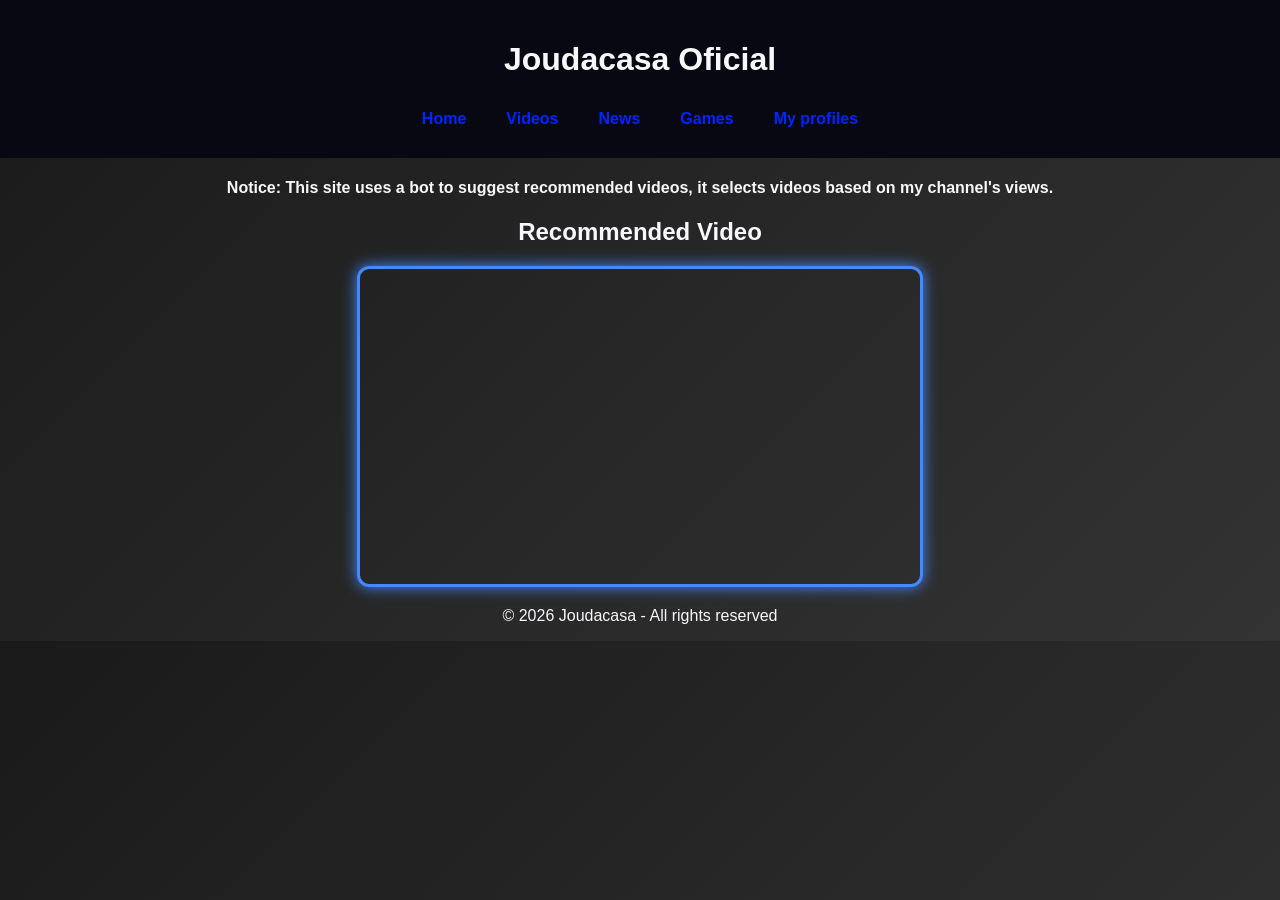
<file: index.html>
<!DOCTYPE html>
<html lang="en">
<head>
<meta name="description" content="Oficial Site of Joudacasa, content creator.">
<meta name="keywords" content="joudacasa, Joudacasa, Game dev, Gamedev, game dev, gamedev, Telegram, telegram, discord, Discord, Youtube, youtube, Dev">
<meta name="author" content="Joudacasa">
<meta name="robots" content="index, follow">
<meta property="og:title" content="Joudacasa">
<meta property="og:type" content="website">
<meta property="og:url" content="https://joudacasa.pages.dev">
  <script>
  if (window.location.pathname !== '/' && !window.location.pathname.includes('.html')) {
    window.location.href = '/404.html';
  }
</script>
  <meta charset="UTF-8">
  <meta name="viewport" content="width=device-width, initial-scale=1.0">
  <title>Joudacasa Oficial</title>

   <link rel="icon" href="Site icon">

  <link rel="stylesheet" href="style.css">
  <link rel="stylesheet" href="https://cdnjs.cloudflare.com/ajax/libs/font-awesome/6.5.0/css/all.min.css">
</head>
<body>

  <header>
    <h1>Joudacasa Oficial</h1>
    <nav>
      <a href="index.html">Home</a>
      <a href="videos.html">Videos</a>
      <a href="news.html">News</a>
      <a href="games.html">Games</a>
      <a href="profiles.html">My profiles</a>
    </nav>
  </header>
  <h4>Notice: This site uses a bot to suggest recommended videos, it selects videos based on my channel's views.</h4>
    <h2>Recommended Video</h2>
    <iframe width="560" height="315" src="https://www.youtube.com/embed/UFZUlGd5ZoM" title="Joudacasa - Recommended Video" frameborder="0" allow="accelerometer; autoplay; clipboard-write; encrypted-media; gyroscope; picture-in-picture; web-share" allowfullscreen style="border: 3px solid #448aff; border-radius: 12px; box-shadow: 0 0 15px #448aff;"></iframe>
  <footer>
    <p>&copy; 2026 Joudacasa - All rights reserved</p>
  </footer>
</body>
</html>
</file>
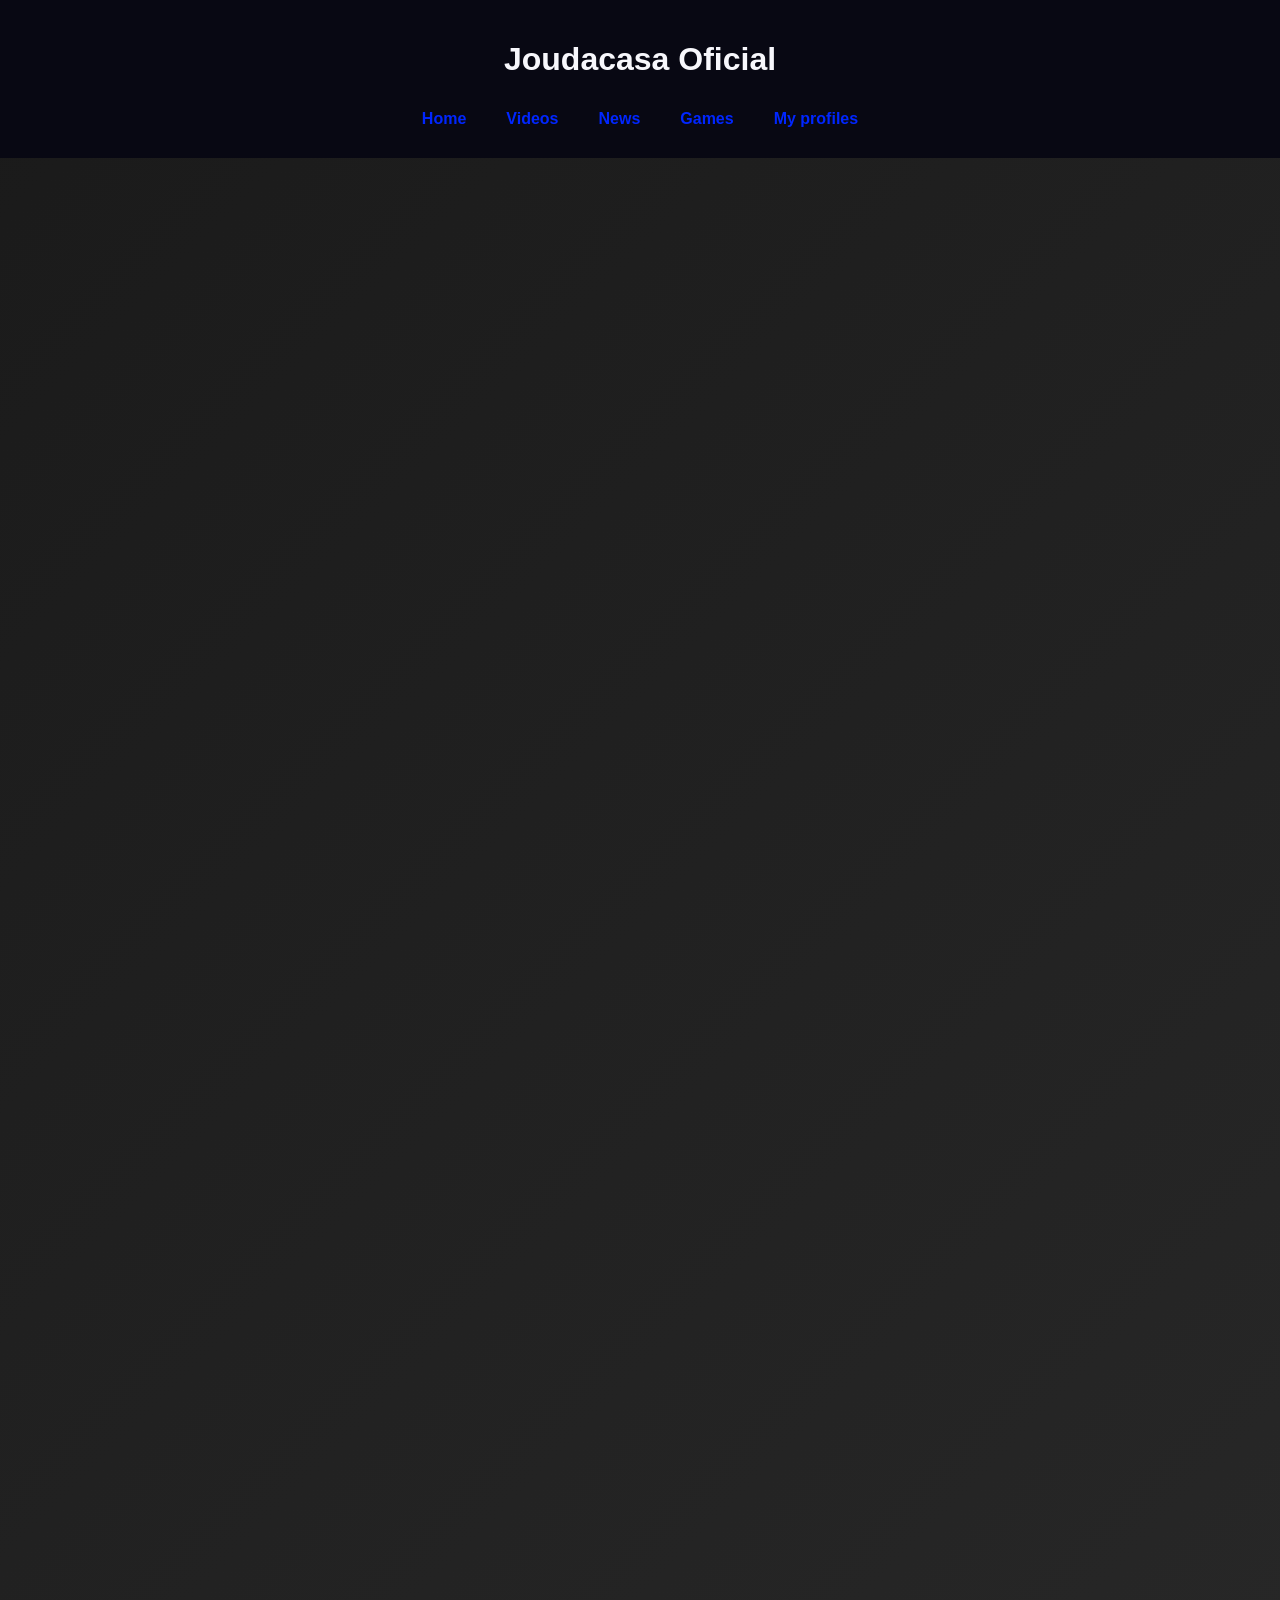
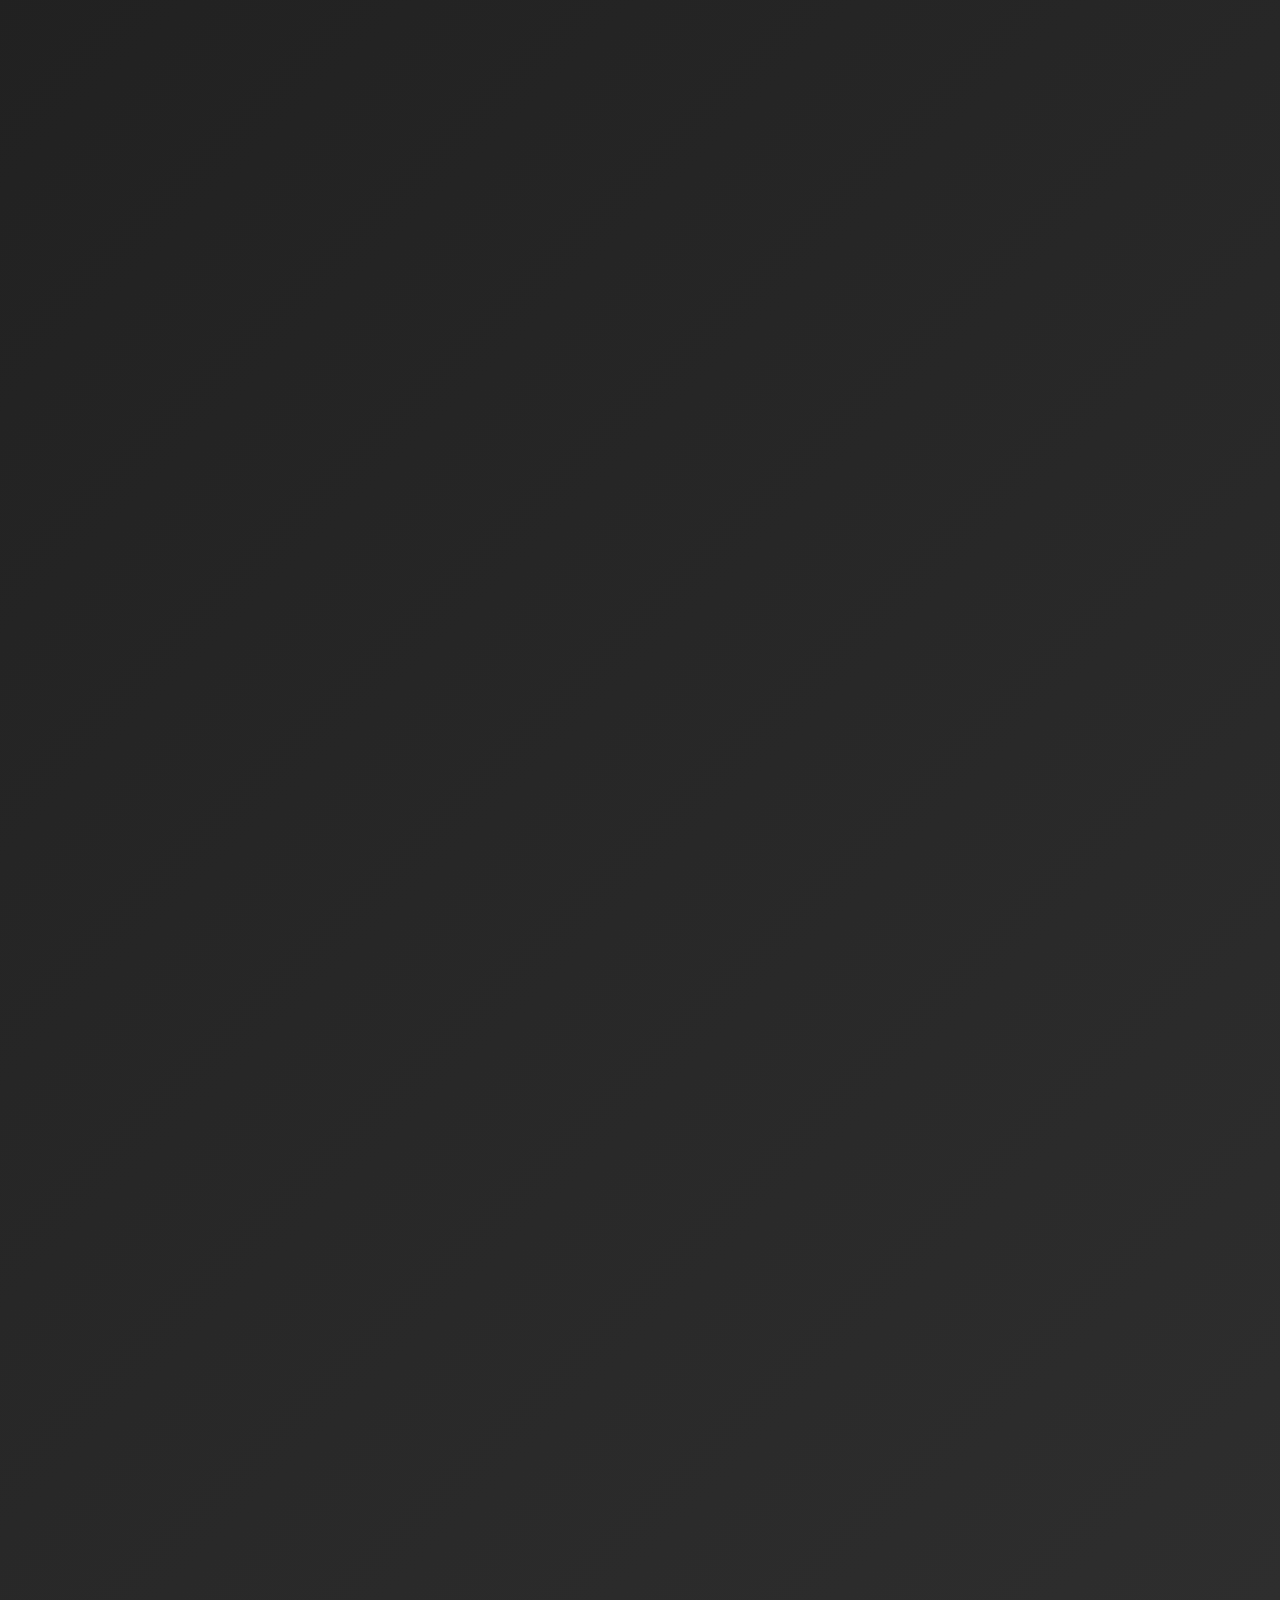
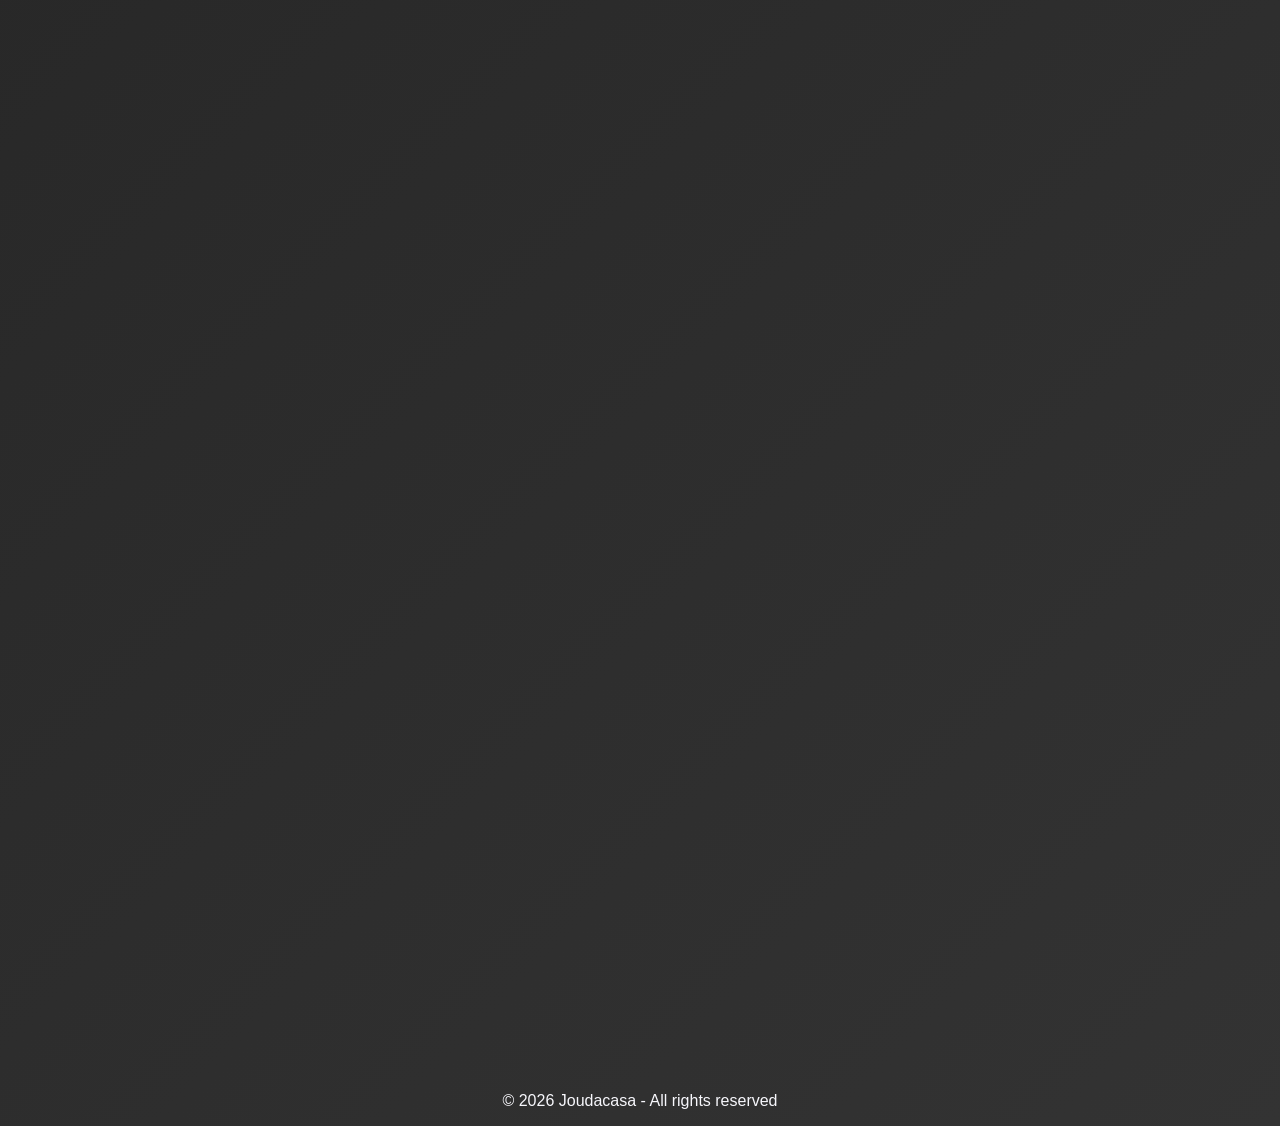
<file: coming.html>
<!DOCTYPE html>
<html lang="en">
<head>
  <script>
  if (window.location.pathname !== '/' && !window.location.pathname.includes('.html')) {
    window.location.href = '/404.html';
  }
</script>
  <meta charset="UTF-8">
  <meta name="viewport" content="width=device-width, initial-scale=1.0">
  <title>Joudacasa Oficial - Games</title>

   <link rel="icon" href="Site icon">

  <link rel="stylesheet" href="style.css">
  <link rel="stylesheet" href="https://cdnjs.cloudflare.com/ajax/libs/font-awesome/6.5.0/css/all.min.css">
</head>
<body>

  <header>
    <h1>Joudacasa Oficial</h1>
    <nav>
      <a href="index.html">Home</a>
      <a href="videos.html">Videos</a>
      <a href="news.html">News</a>
      <a href="coming.html">Games</a>
      <a href="profiles.html">My profiles</a>
    </nav>
  </header>
<iframe height="167" frameborder="0" src="https://itch.io/embed/4315081" width="552"><a href="https://joudacasa.itch.io/dungeon-30">Dungeon 30 by Joudacasa</a></iframe>
<iframe width="552" height="167" frameborder="0" src="https://itch.io/embed/4315401"><a href="https://joudacasa.itch.io/nexus-dash">Nexus Dash by Joudacasa</a></iframe>
  <iframe height="167" frameborder="0" src="https://itch.io/embed/4318095" width="552"><a href="https://joudacasa.itch.io/neon-dash-3d">Neon Dash 3D by Joudacasa</a></iframe>
  <iframe height="167" frameborder="0" src="https://itch.io/embed/4318652" width="552"><a href="https://joudacasa.itch.io/revoludash">Revoludash by Joudacasa</a></iframe>
  <iframe src="https://itch.io/embed/4318770" width="552" height="167" frameborder="0"><a href="https://joudacasa.itch.io/squash-addictive">Squash Addictive by Joudacasa</a></iframe>
  <iframe width="552" height="167" frameborder="0" src="https://itch.io/embed/4319157"><a href="https://joudacasa.itch.io/cristal-museum">Cristal Museum by Joudacasa</a></iframe>
  <iframe src="https://itch.io/embed/4321203" width="552" height="167" frameborder="0"><a href="https://joudacasa.itch.io/gravity-switcher-3d">Gravity Switcher 3D by Joudacasa</a></iframe>
  <iframe height="167" frameborder="0" src="https://itch.io/embed/4326729" width="552"><a href="https://joudacasa.itch.io/marble-journey">Marble Journey by Joudacasa</a></iframe>
  <iframe width="552" height="167" frameborder="0" src="https://itch.io/embed/4323767"><a href="https://joudacasa.itch.io/warehouse-buster">Warehouse Buster by Joudacasa</a></iframe>
  <iframe height="167" frameborder="0" src="https://itch.io/embed/4324353" width="552"><a href="https://joudacasa.itch.io/my-10-game">My 10 Game by Joudacasa</a></iframe>
  <iframe height="167" frameborder="0" src="https://itch.io/embed/4351105" width="552"><a href="https://joudacasa.itch.io/vextel-full-est-sendo-concluida">Vextel (Full está sendo concluida) by Joudacasa</a></iframe>
  <iframe src="https://itch.io/embed/4321500" width="552" height="167" frameborder="0"><a href="https://joudacasa.itch.io/the-monochrome-path">The Monochrome Path by Joudacasa</a></iframe>
  <iframe height="167" frameborder="0" src="https://itch.io/embed/4329964" width="552"><a href="https://joudacasa.itch.io/one-more-fetch">One More Fetch by Joudacasa</a></iframe>
  <iframe width="552" height="167" frameborder="0" src="https://itch.io/embed/4359650"><a href="https://joudacasa.itch.io/devplayer">DevPlayer by Joudacasa</a></iframe>
  <iframe height="167" frameborder="0" src="https://itch.io/embed/4371491" width="552"><a href="https://joudacasa.itch.io/project-riftfall">Projeto: Riftfall by Joudacasa</a></iframe>
  <iframe src="https://itch.io/embed/4375004" width="552" height="167" frameborder="0"><a href="https://joudacasa.itch.io/clay-cube">Clay Cube by Joudacasa</a></iframe>
  <iframe src="https://itch.io/embed/4384293" width="552" height="167" frameborder="0"><a href="https://joudacasa.itch.io/crafter-beta">Crafter Beta by Joudacasa</a></iframe>
  <iframe width="552" height="167" frameborder="0" src="https://itch.io/embed/4387800"><a href="https://joudacasa.itch.io/joudacasa-music-pack">Joudacasa Music Pack by Joudacasa</a></iframe>
  <iframe width="552" height="167" frameborder="0" src="https://itch.io/embed/4402455"><a href="https://joudacasa.itch.io/itch-profile-stylizer">Itch Profile Stylizer by Joudacasa</a></iframe>
  <iframe height="167" frameborder="0" src="https://itch.io/embed/4403344" width="552"><a href="https://joudacasa.itch.io/the-void-architect-3d">The Void Architect 3D by Joudacasa</a></iframe>
  <iframe width="552" height="167" frameborder="0" src="https://itch.io/embed/4418023"><a href="https://joudacasa.itch.io/feather-fury">Feather Fury by Joudacasa</a></iframe>
  <iframe height="167" frameborder="0" src="https://itch.io/embed/4420445" width="552"><a href="https://joudacasa.itch.io/cristal-void">Cristal Void by Joudacasa</a></iframe>
  
  <footer>
    <p>&copy; 2026 Joudacasa - All rights reserved</p>
  </footer>
</body>
</html>
</file>
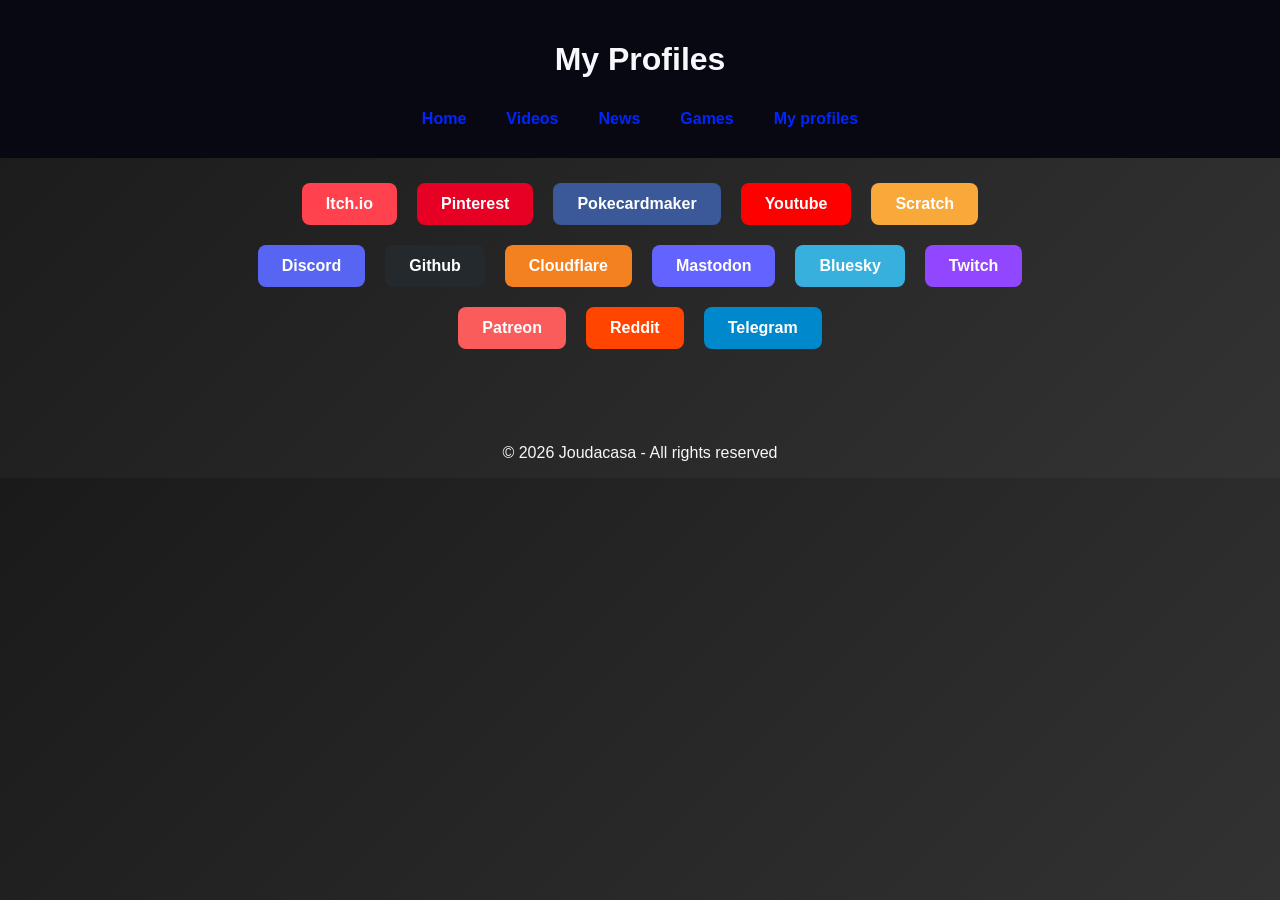
<file: profiles.html>
<!DOCTYPE html>
<html lang="en">
<head>
  <meta charset="UTF-8">
  <meta name="viewport" content="width=device-width, initial-scale=1.0">
  <title>Joudacasa Oficial - My profiles</title>
  <link rel="stylesheet" href="style.css">

   <link rel="icon" href="Site icon">

</head>
<body>
  <header>
    <h1>My Profiles</h1>
    <nav>
      <a href="index.html">Home</a>
      <a href="videos.html">Videos</a>
      <a href="news.html">News</a>
      <a href="games.html">Games</a>
      <a href="profiles.html">My profiles</a>
    </nav>
  </header>
<style>
  
  a.button {
    display: inline-block;
    padding: 12px 24px;
    margin: 5px;
    text-decoration: none;
    font-weight: bold;
    border-radius: 8px;
    transition: transform 0.2s ease, box-shadow 0.2s ease;
    color: white;
  }

  
  a.button:hover {
    transform: scale(1.05);
    box-shadow: 0 4px 12px rgba(255, 255, 255, 0.3);
  }
  a.patreon    { background-color: #FA5C5C; }
  a.pinterest  { background-color: #E60023; }
  a.pokecard   { background-color: #3B5998; }
  a.youtube    { background-color: #FF0000; }
  a.scratch    { background-color: #F9A83A; }
  a.discord    { background-color: #5865F2; }
  a.github     { background-color: #24292e; }
  a.cloudflare { background-color: #F48120; }
  a.mastodon   { background-color: #6364FF; }
  a.bluesky    { background-color: #38b0de; }
  a.twitch     { background-color: #9146FF; }
  a.itch       { background-color: #FF424D; }
  a.reddit     { background-color: #FF4500; }
  a.telegram   { background-color: #0088CC; }
</style>
  <section>
    <article style="max-width: 800px; margin: auto;">
      
    
    <div style="display: flex; flex-wrap: wrap; justify-content: center; gap: 10px;">
    <a href="https://joudacasa.itch.io/" target="_blank" class="button itch">Itch.io</a>
    <a href="https://br.pinterest.com/joudacasa/" target="_blank" class="button pinterest">Pinterest</a>
    <a href="https://pokecardmaker.net/profile/Joudacasa" target="_blank" class="button pokecard">Pokecardmaker</a>
    <a href="https://www.youtube.com/@Joudacasa" target="_blank" class="button youtube">Youtube</a>
    <a href="https://scratch.mit.edu/users/Joudacasa/" target="_blank" class="button scratch">Scratch</a>
    <a href="https://discord.gg/SKFJnu42Hz" target="_blank" class="button discord">Discord</a>
    <a href="https://github.com/Joudacasa" target="_blank" class="button github">Github</a>
    <a href="https://dash.cloudflare.com/profile/managed-profile/settings" target="_blank" class="button cloudflare">Cloudflare</a>
    <a href="https://mastodon.social/@Joudacasa" target="_blank" class="button mastodon">Mastodon</a>
    <a href="https://bsky.app/profile/joudacasa.bsky.social" target="_blank" class="button bluesky">Bluesky</a>
    <a href="https://www.twitch.tv/joudacasa" target="_blank" class="button twitch">Twitch</a>
    <a href="https://www.patreon.com/profile/creators?u=205665119" target="_blank" class="button patreon">Patreon</a>
    <a href="https://www.reddit.com/user/Sweaty_Wheel6461/" target="_blank" class="button reddit">Reddit</a>
    <a href="https://t.me/+e-n8U8u2Tg0xZDYx" target="_blank" class="button telegram">Telegram</a>
</div>
    </article>
  </section>
<br><br><br>
  <footer>
    <p>&copy; 2026 Joudacasa - All rights reserved</p>
  </footer>
</body>

</html>
</file>
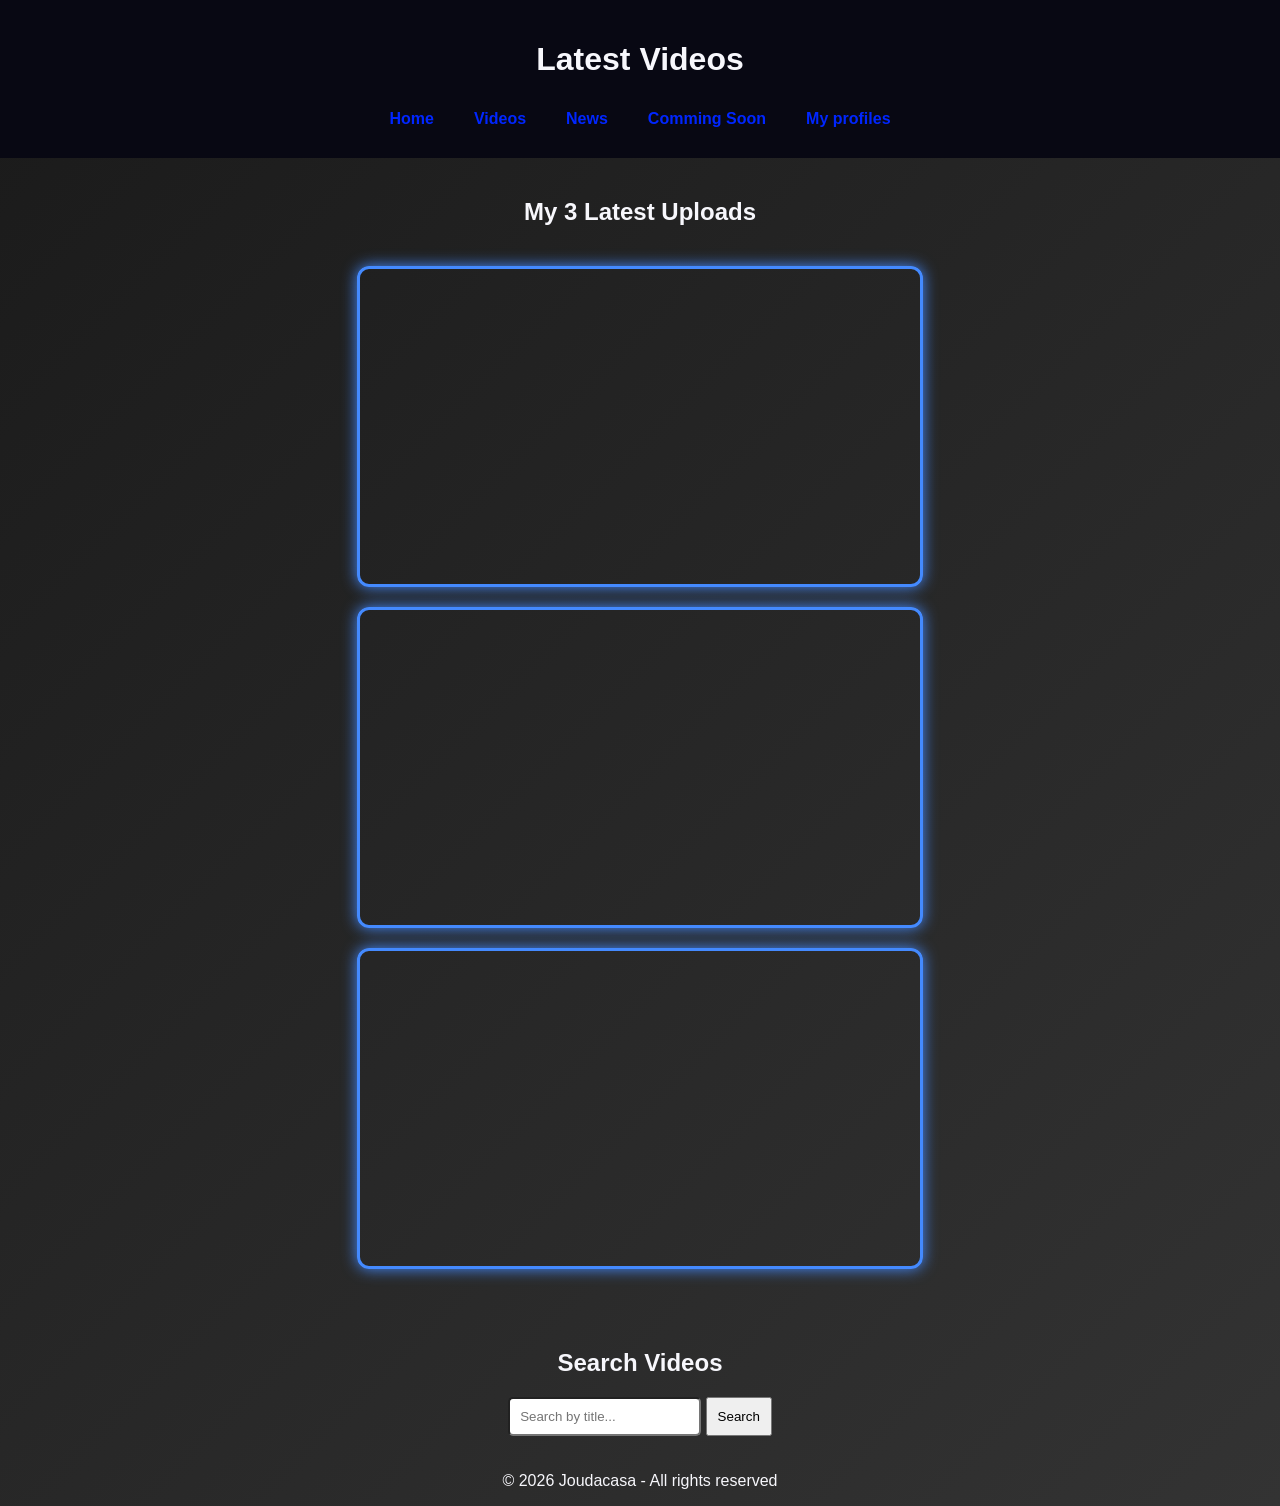
<file: videos.html>
<!DOCTYPE html>
<html lang="en">
<head>
  <meta charset="UTF-8">
  <meta name="viewport" content="width=device-width, initial-scale=1.0">
  <title>Daily Dose of Joudacasa - Videos</title>
  <link rel="stylesheet" href="style.css">

<link rel="icon" type="image/png" href="transferir-removebg-preview.png">

</head>
<body>
  <header>
    <h1>Latest Videos</h1>
    <nav>
      <a href="index.html">Home</a>
      <a href="videos.html">Videos</a>
      <a href="news.html">News</a>
      <a href="coming.html">Comming Soon</a>
      <a href="profiles.html">My profiles</a>
    </nav>
  </header>

  
  <section>
    <h2>My 3 Latest Uploads</h2>
    <section style="display: flex; flex-direction: column; align-items: center; justify-content: center; gap: 20px;">
    <iframe width="560" height="315" src="https://www.youtube.com/embed/UFZUlGd5ZoM" frameborder="0" allowfullscreen style="border: 3px solid #448aff; border-radius: 12px; box-shadow: 0 0 15px #448aff;"></iframe>
    <iframe width="560" height="315" src="https://www.youtube.com/embed/8zhOrWtidyE" frameborder="0" allowfullscreen style="border: 3px solid #448aff; border-radius: 12px; box-shadow: 0 0 15px #448aff;"></iframe>
    <iframe width="560" height="315" src="https://www.youtube.com/embed/GIphwZyMx4o" frameborder="0" allowfullscreen style="border: 3px solid #448aff; border-radius: 12px; box-shadow: 0 0 15px #448aff;"></iframe>
  </section>
  </section>
  
  <section>
    <h2>Search Videos</h2>
    <input type="text" id="searchBox" placeholder="Search by title..." style="padding: 10px; border-radius: 5px;">
    <button onclick="searchVideos()" style="padding: 10px; cursor: pointer;">Search</button>
    <div id="results"></div>
  </section>

  <script src="script.js"></script>
  <footer>
    <p>&copy; 2026 Joudacasa - All rights reserved</p>
  </footer>
</body>
</html>
</file>
<file: style.css>
body {
  font-family: 'Segoe UI', sans-serif;
  margin: 000;
  background: linear-gradient(135deg, #1a1a1a, #333);
  color: #f7f7fc;
  text-align: center;

}



header {
  background: #080813;
  padding: 20px;

}
nav {
  display: flex;
  justify-content: center;
  flex-wrap: wrap;
  gap: 10px;
  padding: 10px;
}



nav a {
  margin: 0 15px;
  color: #0026ff;
  text-decoration: none;
  font-weight: bold;
}
iframe[src*="itch.io/embed"] {
    border: none !important;
    box-shadow: none !important;
    background: transparent !important;
    display: block;
    margin: 20px auto;
}
section {
  padding: 20px;
}





@media (max-width: 600px) {
  header h1 {
    font-size: 1.5rem;
  }
  nav a {
    margin: 5px;
    font-size: 0.9rem;
  }
  iframe, video {
    width: 95%;
    margin: 10px auto;
  }
.container {
    padding: 10px;
  }
}
.buttons{
    display: flex;
    margin-right: 10px auto
}
</file>
